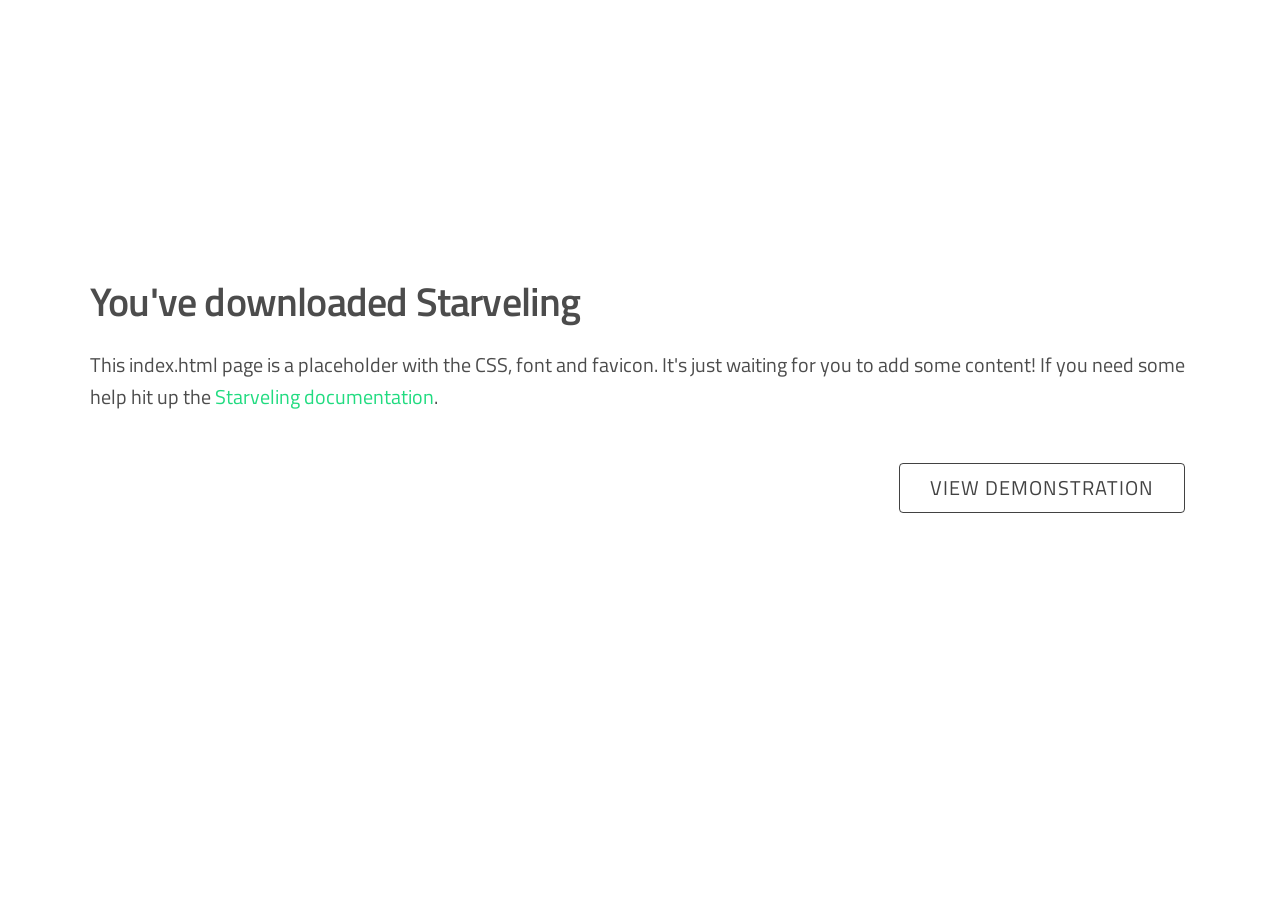
<file: index.html>
<!DOCTYPE html>
<html lang="en">
<head>

    <!-- Basic Page Needs
    –––––––––––––––––––––––––––––––––––––––––––––––––– -->
    <meta charset="utf-8">
    <title>Your page title here :)</title>
    <meta name="description" content="">
    <meta name="author" content="">

    <!-- Mobile Specific Metas
    –––––––––––––––––––––––––––––––––––––––––––––––––– -->
    <meta name="viewport" content="width=device-width, initial-scale=1">

    <!-- FONT
    –––––––––––––––––––––––––––––––––––––––––––––––––– -->
    <link href='https://fonts.googleapis.com/css?family=Titillium+Web:300,400,600' rel='stylesheet' type='text/css'>

    <!-- CSS
    –––––––––––––––––––––––––––––––––––––––––––––––––– -->
    <link rel="stylesheet" href="css/normalize.css">
    <link rel="stylesheet" href="css/starveling.css">

    <!-- Favicon
    –––––––––––––––––––––––––––––––––––––––––––––––––– -->
    <link rel="icon" type="image/png" href="images/favicon.png">

</head>
<body>

<!-- Primary Page Layout
–––––––––––––––––––––––––––––––––––––––––––––––––– -->
<div class="container">
    <div class="row">
        <div class="twelve column" style="margin-top: 25%">
            <h4>You've downloaded Starveling</h4>
            <p class="u-pad-below">This index.html page is a placeholder with the CSS, font and favicon. It's just waiting for you to add some content! If you need some help hit up the <a href="http://starve.me">Starveling documentation</a>.</p>
            <div class="u-well">
                <a class="button u-pull-right" href="demo/index.html">View Demonstration</a>
            </div>
        </div>
    </div>
</div>

<!-- End Document
  –––––––––––––––––––––––––––––––––––––––––––––––––– -->
</body>
</html>
</file>
<file: css/starveling.css>
/*
* Starveling V0.0.3
* Copyright 2015-2016, Anycode
* A derived work based on:-
*
* Skeleton V2.0.4
* Copyright 2014, Dave Gamache
* www.getskeleton.com
* Free to use under the MIT license.
* http://www.opensource.org/licenses/mit-license.php
* 12/29/2014
*/


/* Table of contents
––––––––––––––––––––––––––––––––––––––––––––––––––
- Grid
- Base Styles
- Typography
- Links
- Buttons
- Forms
- Lists
- Code
- Tables
- Spacing
- Utilities
- Clearing
- Media Queries
*/


/* Grid
–––––––––––––––––––––––––––––––––––––––––––––––––– */
.container {
	position: relative;
	width: 100%;
	max-width: 1100px;
	margin: 0 auto;
	padding: 0 20px;
	box-sizing: border-box; }
.column,
.columns {
	width: 100%;
	float: left;
	box-sizing: border-box; }

/* For devices larger than 400px */
@media (min-width: 400px) {
	.container {
		width: 90%;
		padding: 0; }
}

/* For devices larger than 550px */
@media (min-width: 550px) {
	.container {
		width: 90%; }
	.column,
	.columns {
		margin-left: 4%; }
	.column:first-child,
	.columns:first-child {
		margin-left: 0; }

	.one.column,
	.one.columns                    { width: 4.66666666667%; }
	.two.columns                    { width: 13.3333333333%; }
	.three.columns                  { width: 22%;            }
	.four.columns                   { width: 30.6666666667%; }
	.five.columns                   { width: 39.3333333333%; }
	.six.columns                    { width: 48%;            }
	.seven.columns                  { width: 56.6666666667%; }
	.eight.columns                  { width: 65.3333333333%; }
	.nine.columns                   { width: 74.0%;          }
	.ten.columns                    { width: 82.6666666667%; }
	.eleven.columns                 { width: 91.3333333333%; }
	.twelve.columns                 { width: 100%; margin-left: 0; }

	.one-third.column               { width: 30.6666666667%; }
	.two-thirds.column              { width: 65.3333333333%; }

	.one-half.column                { width: 48%; }

	/* Offsets */
	.offset-by-one.column,
	.offset-by-one.columns          { margin-left: 8.66666666667%; }
	.offset-by-two.column,
	.offset-by-two.columns          { margin-left: 17.3333333333%; }
	.offset-by-three.column,
	.offset-by-three.columns        { margin-left: 26%;            }
	.offset-by-four.column,
	.offset-by-four.columns         { margin-left: 34.6666666667%; }
	.offset-by-five.column,
	.offset-by-five.columns         { margin-left: 43.3333333333%; }
	.offset-by-six.column,
	.offset-by-six.columns          { margin-left: 52%;            }
	.offset-by-seven.column,
	.offset-by-seven.columns        { margin-left: 60.6666666667%; }
	.offset-by-eight.column,
	.offset-by-eight.columns        { margin-left: 69.3333333333%; }
	.offset-by-nine.column,
	.offset-by-nine.columns         { margin-left: 78.0%;          }
	.offset-by-ten.column,
	.offset-by-ten.columns          { margin-left: 86.6666666667%; }
	.offset-by-eleven.column,
	.offset-by-eleven.columns       { margin-left: 95.3333333333%; }

	.offset-by-one-third.column,
	.offset-by-one-third.columns    { margin-left: 34.6666666667%; }
	.offset-by-two-thirds.column,
	.offset-by-two-thirds.columns   { margin-left: 69.3333333333%; }

	.offset-by-one-half.column,
	.offset-by-one-half.columns     { margin-left: 52%; }

}

/* Base Styles
–––––––––––––––––––––––––––––––––––––––––––––––––– */
/* NOTE
html is set to 62.5% so that all the REM measurements throughout Skeleton
are based on 10px sizing. So basically 1.5rem = 15px :) */
html {
	font-size: 62.5%; }
body {
	font-size: 1.5em; /* currently ems cause chrome bug misinterpreting rems on body element */
	line-height: 1.6;
	font-weight: 400;
	font-family: "Titillium Web", "HelveticaNeue", "Helvetica Neue", Helvetica, Arial, sans-serif;
}

/* Typography
–––––––––––––––––––––––––––––––––––––––––––––––––– */
h1, h2, h3, h4, h5, h6 {
	margin-top: 0;
	margin-bottom: 2rem;
	font-weight: 600; }
h1 { font-size: 5.0rem; line-height: 1.2;  letter-spacing: -.1rem;}
h1:first-of-type { margin-top: 3rem; }
h2 { font-size: 4.6rem; line-height: 1.25; letter-spacing: -.1rem; }
h3 { font-size: 4.0rem; line-height: 1.3;  letter-spacing: -.1rem; }
h4 { font-size: 3.4rem; line-height: 1.35; letter-spacing: -.08rem; }
h5 { font-size: 2.8rem; line-height: 1.5;  letter-spacing: -.05rem; }
h6 { font-size: 2.5rem; line-height: 1.6;  letter-spacing: 0; }
blockquote { font-size: 1.8rem; line-height: 1.5;  letter-spacing: 0;; }
h1 ~ blockquote  { font-size: 2.4rem; }
h2 ~ blockquote  { font-size: 2.3rem; }
h3 ~ blockquote { font-size: 2.2rem; }
h4 ~ blockquote { font-size: 2.1rem; }
h5 ~ blockquote { font-size: 2.0rem; }
p { font-size: 1.6rem; letter-spacing: 0; }
em { font-style: normal;
	font-weight: 600; }

/* Larger than phablet */
@media (min-width: 550px) {
	h1 { font-size: 6.0rem; }
	h1:first-of-type { margin-top: 6rem; }
	h2 { font-size: 5.2rem; }
	h3 { font-size: 4.6rem; }
	h4 { font-size: 4.0rem; }
	h5 { font-size: 3.4rem; }
	h6 { font-size: 2.5rem; }
	blockquote { font-size: 2.3rem;}
	h1 ~ blockquote  { font-size: 3rem; }
	h2 ~ blockquote  { font-size: 2.9rem; }
	h3 ~ blockquote { font-size: 2.8rem; }
	h4 ~ blockquote { font-size: 2.7rem; }
	h5 ~ blockquote { font-size: 2.6rem; }
	p { font-size: 2rem; letter-spacing: 0; }
}

p {
	margin-top: 0; }

blockquote {
	margin-left: 0;
	margin-right: 0; }

/* Links
–––––––––––––––––––––––––––––––––––––––––––––––––– */
a { text-decoration: none; }
a:hover { text-decoration: underline; }


/* Buttons
–––––––––––––––––––––––––––––––––––––––––––––––––– */
.button,
button,
input[type="submit"],
input[type="reset"],
input[type="button"] {
	display: inline-block;
	height: 5rem;
	padding: 0 3rem;
	text-align: center;
	font-size: 2rem;
	font-weight: 400;
	line-height: 4.8rem;
	letter-spacing: .1rem;
	text-transform: uppercase;
	text-decoration: none;
	white-space: nowrap;
	background-color: transparent;
	border-radius: 4px;
	border-style: solid;
	border-width: 1px;
	cursor: pointer;
	box-sizing: border-box; }
.button:hover,
button:hover,
input[type="submit"]:hover,
input[type="reset"]:hover,
input[type="button"]:hover,
.button:focus,
button:focus,
input[type="submit"]:focus,
input[type="reset"]:focus,
input[type="button"]:focus {
	text-decoration: none;
	outline: 0; }

/* Forms
–––––––––––––––––––––––––––––––––––––––––––––––––– */
input[type="email"],
input[type="number"],
input[type="search"],
input[type="text"],
input[type="tel"],
input[type="url"],
input[type="password"],
textarea,
select {
	height: 38px;
	padding: 6px 10px; /* The 6px vertically centers text on FF, ignored by Webkit */
	border-style: solid;
	border-width: 1px;
	border-radius: 4px;
	box-shadow: none;
	box-sizing: border-box; }
/* Removes awkward default styles on some inputs for iOS */
input[type="email"],
input[type="number"],
input[type="search"],
input[type="text"],
input[type="tel"],
input[type="url"],
input[type="password"],
textarea {
	-webkit-appearance: none;
	-moz-appearance: none;
	appearance: none; }
textarea {
	min-height: 65px;
	padding-top: 6px;
	padding-bottom: 6px; }
input[type="email"]:focus,
input[type="number"]:focus,
input[type="search"]:focus,
input[type="text"]:focus,
input[type="tel"]:focus,
input[type="url"]:focus,
input[type="password"]:focus,
textarea:focus,
select:focus {
	border-style: solid;
	border-width: 1px;
	outline: 0; }
label,
legend {
	display: block;
	margin-bottom: .5rem;
	font-weight: 600; }
fieldset {
	padding: 0;
	border-width: 0; }
input[type="checkbox"],
input[type="radio"] {
	display: inline; }
label > .label-body {
	display: inline-block;
	margin-left: .5rem;
	font-weight: normal; }


/* Lists
–––––––––––––––––––––––––––––––––––––––––––––––––– */
ul {
	list-style: circle inside; }
ol {
	list-style: decimal inside; }
ol, ul {
	padding-left: 0;
	margin-top: 0; }
ul ul,
ul ol,
ol ol,
ol ul {
	margin: 1.5rem 0 1.5rem 3rem;
	font-size: 90%; }
li {
	margin-bottom: 1rem; }


/* Code
–––––––––––––––––––––––––––––––––––––––––––––––––– */
code {
	padding: .2rem .5rem;
	margin: 0 .2rem;
	font-size: 90%;
	white-space: nowrap;
	border-style: solid;
	border-width: 1px;
	border-radius: 4px; }
pre > code {
	display: block;
	padding: 1rem 1.5rem;
	white-space: pre; }


/* Tables
–––––––––––––––––––––––––––––––––––––––––––––––––– */
th,
td {
	padding: 12px 15px;
	text-align: left;
	border-bottom-style: solid;
	border-bottom-width: 1px;
}
th:first-child,
td:first-child {
	padding-left: 0; }
th:last-child,
td:last-child {
	padding-right: 0; }


/* Spacing
–––––––––––––––––––––––––––––––––––––––––––––––––– */
input,
textarea,
select,
fieldset {
	margin-bottom: 1.5rem; }
pre,
blockquote,
dl,
figure,
table,
p,
ul,
ol,
form {
	margin-bottom: 2.5rem; }

/* Utilities
–––––––––––––––––––––––––––––––––––––––––––––––––– */
.u-center-text {
	text-align: center;
}

.u-pad-below {
	padding-bottom: 2rem;
}

.u-well > * {
	margin: 0.5rem;
}
.u-full-width {
	width: 100%;
	box-sizing: border-box; }
.u-max-full-width {
	max-width: 100%;
	box-sizing: border-box; }
.u-pull-right {
	float: right; }
.u-pull-left {
	float: left; }
.u-pull-right-or-full-width {
	float: right; }

/* Misc
–––––––––––––––––––––––––––––––––––––––––––––––––– */
hr {
	margin-top: 3rem;
	margin-bottom: 3.5rem;
	border-width: 0;
	border-top-width: 1px;
	border-top-style: solid;
}


/* Clearing
–––––––––––––––––––––––––––––––––––––––––––––––––– */

/* Self Clearing Goodness */
.container:after,
.row:after,
.u-cf {
	content: "";
	display: table;
	clear: both; }

/* Base Colors
–––––––––––––––––––––––––––––––––––––––––––––––––– */
/*
Note: Generally don't change base colors unless you are creating a whole new theme,
these are all done with RGBA so they (in theory) just work with any background color. You can choose
'default' or 'inverted',then modify the customizable colors from there.
*/

body {                              color: rgba(0, 0, 0, 0.7); }
blockquote {                        color: rgba(0, 0, 0, 0.74); }
h1 ~ blockquote, h2 ~ blockquote, h3 ~ blockquote {
									color: rgba(0, 0, 0, 0.44); }
h4 ~ blockquote {                   color: rgba(0, 0, 0, 0.44); }
h5 ~ blockquote {                   color: rgba(0, 0, 0, 0.54); }
h6 ~ blockquote {                   color: rgba(0, 0, 0, 0.64); }
@media (min-width: 550px) {
	body.inverted blockquote {      color: rgba(0, 0, 0, 0.44); }
	body.inverted h1 ~ blockquote { color: rgba(0, 0, 0, 0.28); }
}
hr {                     border-top-color: rgba(0, 0, 0, 0.16); }
.button, button, input[type="submit"], input[type="reset"], input[type="button"] {
									color: rgba(0, 0, 0, 0.74);
							 border-color: rgba(0, 0, 0, 0.74); }
.button:hover, button:hover, input[type="submit"]:hover, input[type="reset"]:hover, input[type="button"]:hover,
.button:focus, button:focus, input[type="submit"]:focus, input[type="reset"]:focus, input[type="button"]:focus {
									color: rgba(0, 0, 0, 0.74);
						 background-color: rgba(0, 0, 0, 0.28);
							 border-color: rgba(0, 0, 0, 0.08); }
code {                   background-color: rgba(0, 0, 0, 0.08);
							 border-color: rgba(0, 0, 0, 0.18); }
input[type="email"], input[type="number"], input[type="search"], input[type="text"], input[type="tel"],
input[type="url"], input[type="password"], textarea, select {
						 background-color: rgba(255, 255, 255, 0.3);
							 border-color: rgba(0, 0, 0, 0.16); }
th, td {              border-bottom-color: rgba(0, 0, 0, 0.16); }
::-webkit-input-placeholder {       color: rgba(0, 0, 0, 0.7); }
:-moz-placeholder {                 color: rgba(0, 0, 0, 0.7); }
::-moz-placeholder {                color: rgba(0, 0, 0, 0.7); }
:-ms-input-placeholder {            color: rgba(0, 0, 0, 0.7); }
body.inverted {                     color: rgba(255, 255, 255, 0.7); }
body.inverted blockquote {          color: rgba(255, 255, 255, 0.74); }
body.inverted h1 ~ blockquote, body.inverted h2 ~ blockquote, body.inverted h3 ~ blockquote {
									color: rgba(255, 255, 255, 0.44); }
@media (min-width: 550px) {
	body.inverted blockquote {      color: rgba(255, 255, 255, 0.44); }
	body.inverted h1 ~ blockquote { color: rgba(255, 255, 255, 0.28); }
}
body.inverted hr {       border-top-color: rgba(255,255,255, 0.16); }
body.inverted .button, body.inverted button, body.inverted input[type="submit"], body.inverted input[type="reset"],
body.inverted input[type="button"] {
									color: rgba(255, 255, 255, 0.74);
							 border-color: rgba(255, 255, 255, 0.44); }
body.inverted .button:hover, body.inverted button:hover, body.inverted input[type="submit"]:hover, body.inverted input[type="reset"]:hover,
body.inverted input[type="button"]:hover, body.inverted .button:focus, body.inverted button:focus, body.inverted input[type="submit"]:focus,
body.inverted input[type="reset"]:focus, body.inverted input[type="button"]:focus {
									color: rgba(255, 255, 255, 0.74);
						 background-color: rgba(255, 255, 255, 0.28);
						 	 border-color: rgba(255, 255, 255, 0.08); }
body.inverted code {     background-color: rgba(255, 255, 255, 0.08);
							 border-color: rgba(255, 255, 255, 0.18); }
body.inverted input[type="email"], body.inverted input[type="number"], body.inverted input[type="search"],
body.inverted input[type="text"], body.inverted input[type="tel"], body.inverted input[type="url"],
body.inverted input[type="password"], body.inverted textarea, body.inverted select {
						 background-color: rgba(0, 0, 0, 0.3);
							 border-color: rgba(255, 255, 255, 0.18); }
body.inverted th, body.inverted td {
					  border-bottom-color: rgba(255, 255, 255, 0.16); }
::-webkit-input-placeholder {       color: rgba(255, 255, 255, 0.7); }
:-moz-placeholder {                 color: rgba(255, 255, 255, 0.7); }
::-moz-placeholder {                color: rgba(255, 255, 255, 0.7); }
:-ms-input-placeholder {            color: rgba(255, 255, 255, 0.7); }

/* Customizable Colors
–––––––––––––––––––––––––––––––––––––––––––––––––– */
/*
Note: maybe sass/less could be useful here
*/

a {                                 color: rgba(9, 215, 114, 0.9); }
a:hover {                           color: rgba(33, 199, 178, 0.9); }
body.inverted a {                   color: rgba(9, 215, 114, 0.9); }
body.inverted a:hover {             color: rgba(33, 199, 178, 0.9); }
.button.button-primary, button.button-primary, input[type="submit"].button-primary, input[type="reset"].button-primary,
input[type="button"].button-primary {
									color: rgba(255,255,255, 1);
						 background-color: rgba(9, 215, 114, 0.9);
							 border-color: rgba(9, 215, 114, 0.9); }
body.inverted .button.button-primary, body.inverted button.button-primary, body.inverted input[type="submit"].button-primary,
body.inverted input[type="reset"].button-primary, body.inverted input[type="button"].button-primary {
									color: rgba(255,255,255, 1);
						 background-color: rgba(9, 215, 114, 0.9);
							 border-color: rgba(9, 215, 114, 0.9); }
.button.button-primary:hover, button.button-primary:hover, input[type="submit"].button-primary:hover,
input[type="reset"].button-primary:hover, input[type="button"].button-primary:hover, .button.button-primary:focus,
button.button-primary:focus, input[type="submit"].button-primary:focus, input[type="reset"].button-primary:focus,
input[type="button"].button-primary:focus {
									color: rgba(255,255,255, 1);
						 background-color: rgba(11, 179, 88, 0.9);
							 border-color: rgba(33, 199, 178, 0.9); }
body.inverted .button.button-primary:hover, body.inverted button.button-primary:hover, body.inverted input[type="submit"].button-primary:hover,
body.inverted input[type="reset"].button-primary:hover, body.inverted input[type="button"].button-primary:hover, body.inverted .button.button-primary:focus,
body.inverted button.button-primary:focus, body.inverted input[type="submit"].button-primary:focus, body.inverted input[type="reset"].button-primary:focus,
body.inverted input[type="button"].button-primary:focus {
									color: rgba(255,255,255, 1);
						 background-color: rgba(9, 250, 139, 0.9);
							 border-color: rgba(33, 199, 178, 0.9); }
input[type="email"]:focus, input[type="number"]:focus, input[type="search"]:focus, input[type="text"]:focus,
input[type="tel"]:focus, input[type="url"]:focus, input[type="password"]:focus, textarea:focus, select:focus {
							 border-color: rgba(33, 199, 178, 0.7); }
body.inverted input[type="email"]:focus, body.inverted input[type="number"]:focus, body.inverted input[type="search"]:focus,
body.inverted input[type="text"]:focus, body.inverted input[type="tel"]:focus, body.inverted input[type="url"]:focus,
body.inverted input[type="password"]:focus, body.inverted textarea:focus, body.inverted select:focus {
							 border-color: rgba(33, 199, 178, 0.6); }

/* Media Queries
–––––––––––––––––––––––––––––––––––––––––––––––––– */
/*
Note: The best way to structure the use of media queries is to create the queries
near the relevant code. For example, if you wanted to change the styles for buttons
on small devices, paste the mobile query code up in the buttons section and style it
there.
*/


/* Larger than mobile */
@media (min-width: 400px) {}

/* Larger than phablet (also point when grid becomes active) */
@media (min-width: 550px) {}

/* Larger than tablet */
@media (min-width: 750px) {}

/* Larger than desktop */
@media (min-width: 1000px) {}

/* Larger than Desktop HD */
@media (min-width: 1200px) {}
</file>
